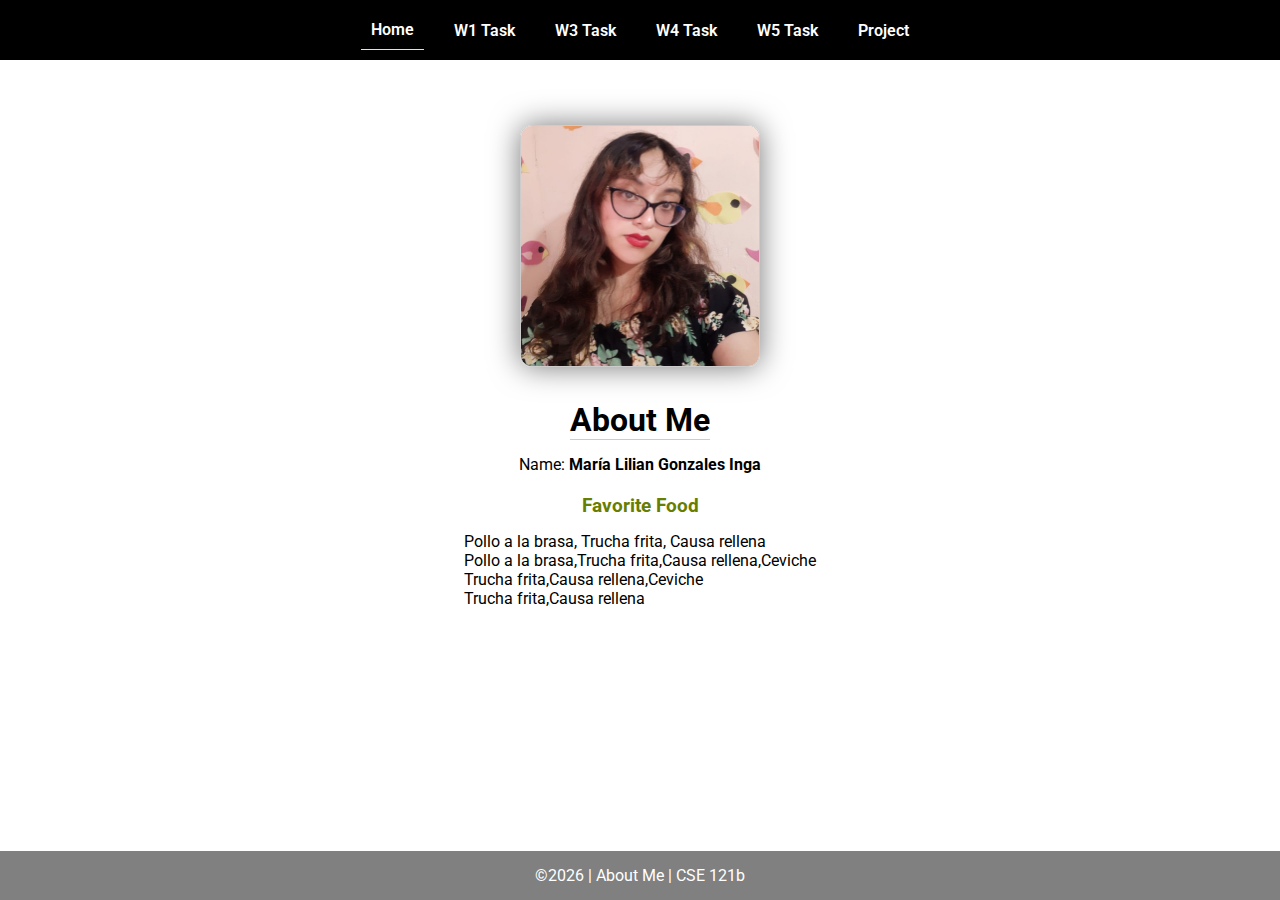
<file: index.html>
<!DOCTYPE html>
<html lang="en">

<head>
  <meta charset="UTF-8">
  <meta name="viewport" content="width=device-width, initial-scale=1.0">
  <title>About Me | CSE 121b | W02: Programming Tasks</title>
  <link rel="preconnect" href="https://fonts.googleapis.com">
  <link rel="preconnect" href="https://fonts.gstatic.com" crossorigin>
  <link href="https://fonts.googleapis.com/css2?family=Roboto:wght@400;600&display=swap"
    rel="stylesheet">
  <link rel="stylesheet" href="styles/main.css">
</head>

<body>
  <nav>
    <ul id="menu">
      <li><a id="toggleMenu">&equiv;</a></li>
      <li><a href="index.html" class="active">Home</a></li>
      <li><a href="w01-task.html">W1 Task</a></li>
      <li><a href="w03-task.html">W3 Task</a></li>
      <li><a href="w04-task.html">W4 Task</a></li>
      <li><a href="w05-task.html">W5 Task</a></li>
      <li><a href="project.html">Project</a></li>
    </ul>
  </nav>
  <main id="home">
    <picture>
      <img src="images/mimage.jpg" alt="My image" >
    </picture>
    <section>
      <h1>About Me</h1>
      <div class="info">Name: <span id="name"></span></div>
      <h2>Favorite Food</h2>
      <div class="block" id="food"></div>
    </section>
  </main>
  <footer>
    &copy;<span id="year"></span> | About Me | CSE 121b
  </footer>
  <script src="scripts/main.js"></script>
  <script src="scripts/w02-task.js"></script>
</body>

</html>
</file>
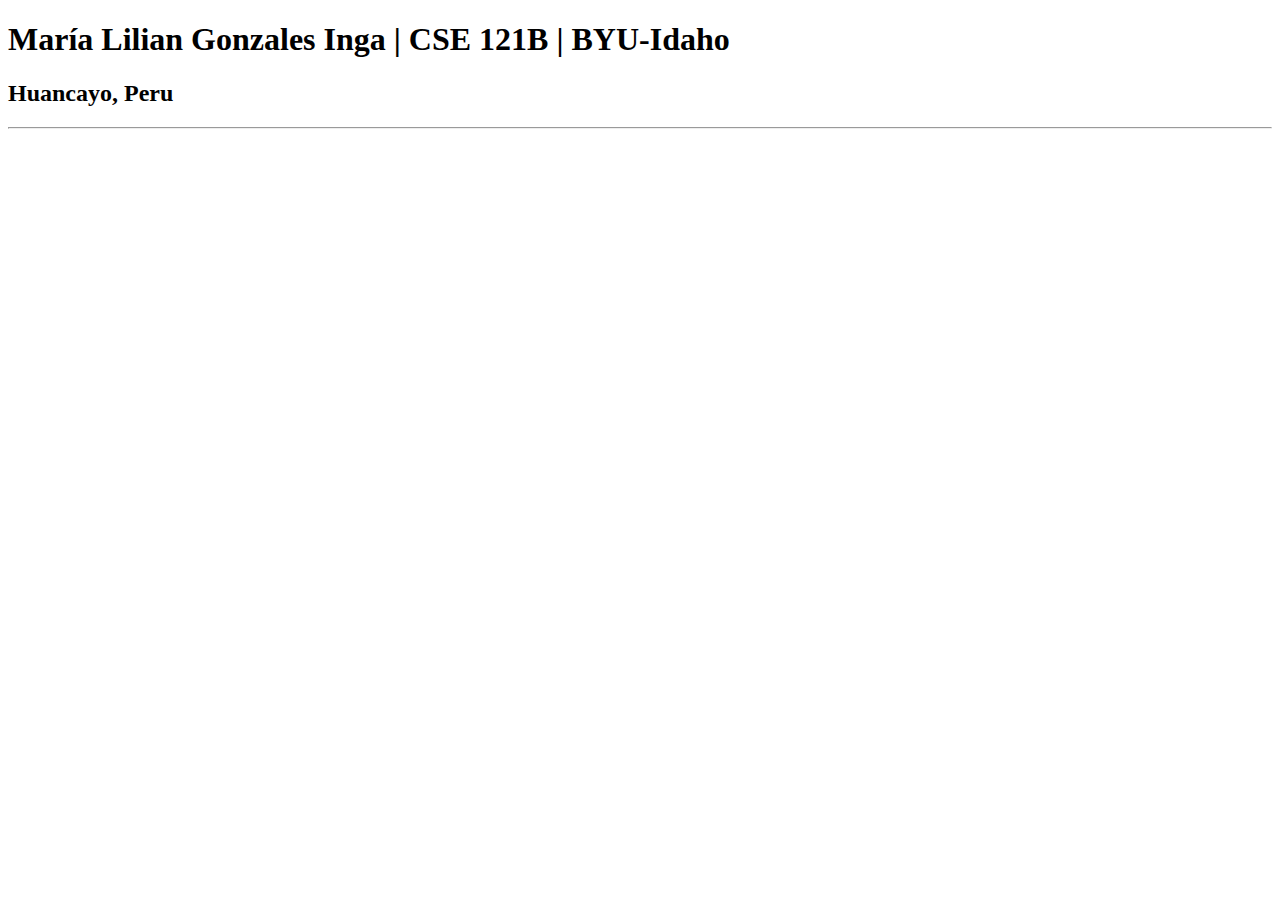
<file: index-old.html>
<!DOCTYPE html>
<html lang="en">
<head>
    <meta charset="UTF-8">
    <meta name="viewport" content="width=device-width, initial-scale=1.0">
    <title>María Lilian Gonzales Inga | CSE 121B | BYU-Idaho </title>
</head>
<body>
    <h1>María Lilian Gonzales Inga | CSE 121B | BYU-Idaho</h1>
    <h2>Huancayo, Peru</h2>
    <hr>
</body>
</html>
</file>
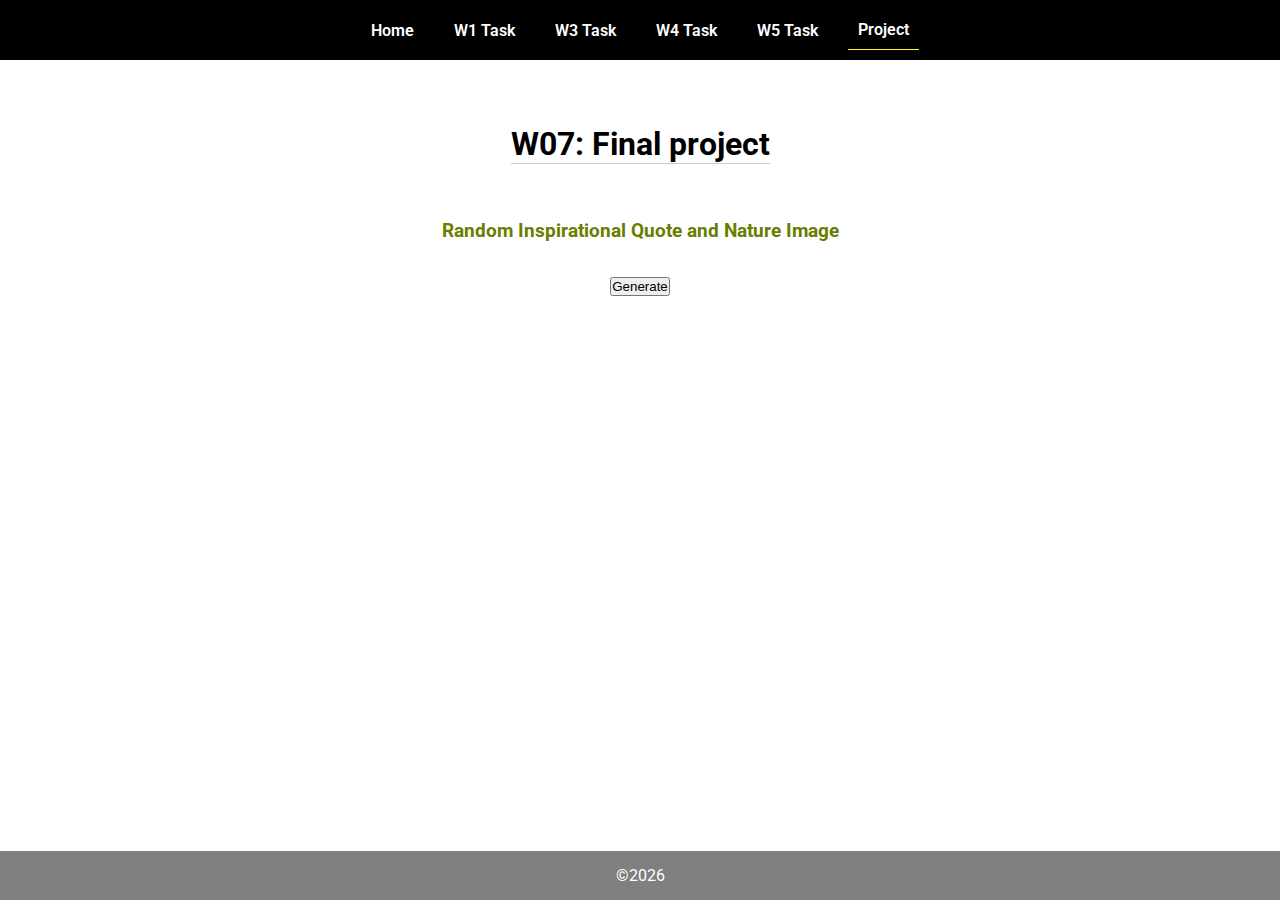
<file: project.html>
<!DOCTYPE html>
<html lang="en">

<head>
  <meta charset="UTF-8">
  <meta name="viewport" content="width=device-width, initial-scale=1.0">
  <title>CSE 121b | W05: Programming Tasks</title>
  <link rel="preconnect" href="https://fonts.googleapis.com">
  <link rel="preconnect" href="https://fonts.gstatic.com" crossorigin>
  <link href="https://fonts.googleapis.com/css2?family=Roboto:wght@400;600&display=swap"
    rel="stylesheet">
  <link rel="stylesheet" href="styles/main.css">
  <script src="https://code.jquery.com/jquery-3.6.4.min.js"></script>
</head>

<body>
  <nav>
    <ul id="menu">
      <li><a id="toggleMenu">&equiv;</a></li>
      <li><a href="index.html">Home</a></li>
      <li><a href="w01-task.html">W1 Task</a></li>
      <li><a href="w03-task.html">W3 Task</a></li>
      <li><a href="w04-task.html">W4 Task</a></li>
      <li><a href="w05-task.html">W5 Task</a></li>
      <li><a href="project.html" class = "active">Project</a></li>
    </ul>
  </nav>
  <main>
    <h1>W07: Final project</h1>
    <h2>Random Inspirational Quote and Nature Image </h2>
    <input type="button" id="generate" value="Generate">
    <div id="quotes"></div>
  </main>
  <footer>
    &copy;<span id="year"></span> 
  </footer>
  <script src="scripts/main.js"></script>
  <script>
    document.getElementById("year").innerHTML = new Date().getFullYear();
  </script>
  <script type="module" src="./scripts/project.js"></script>
  <!-- <script type="module" src="./scripts/apiFunctions.js"></script> -->
</body>

</html>
</file>
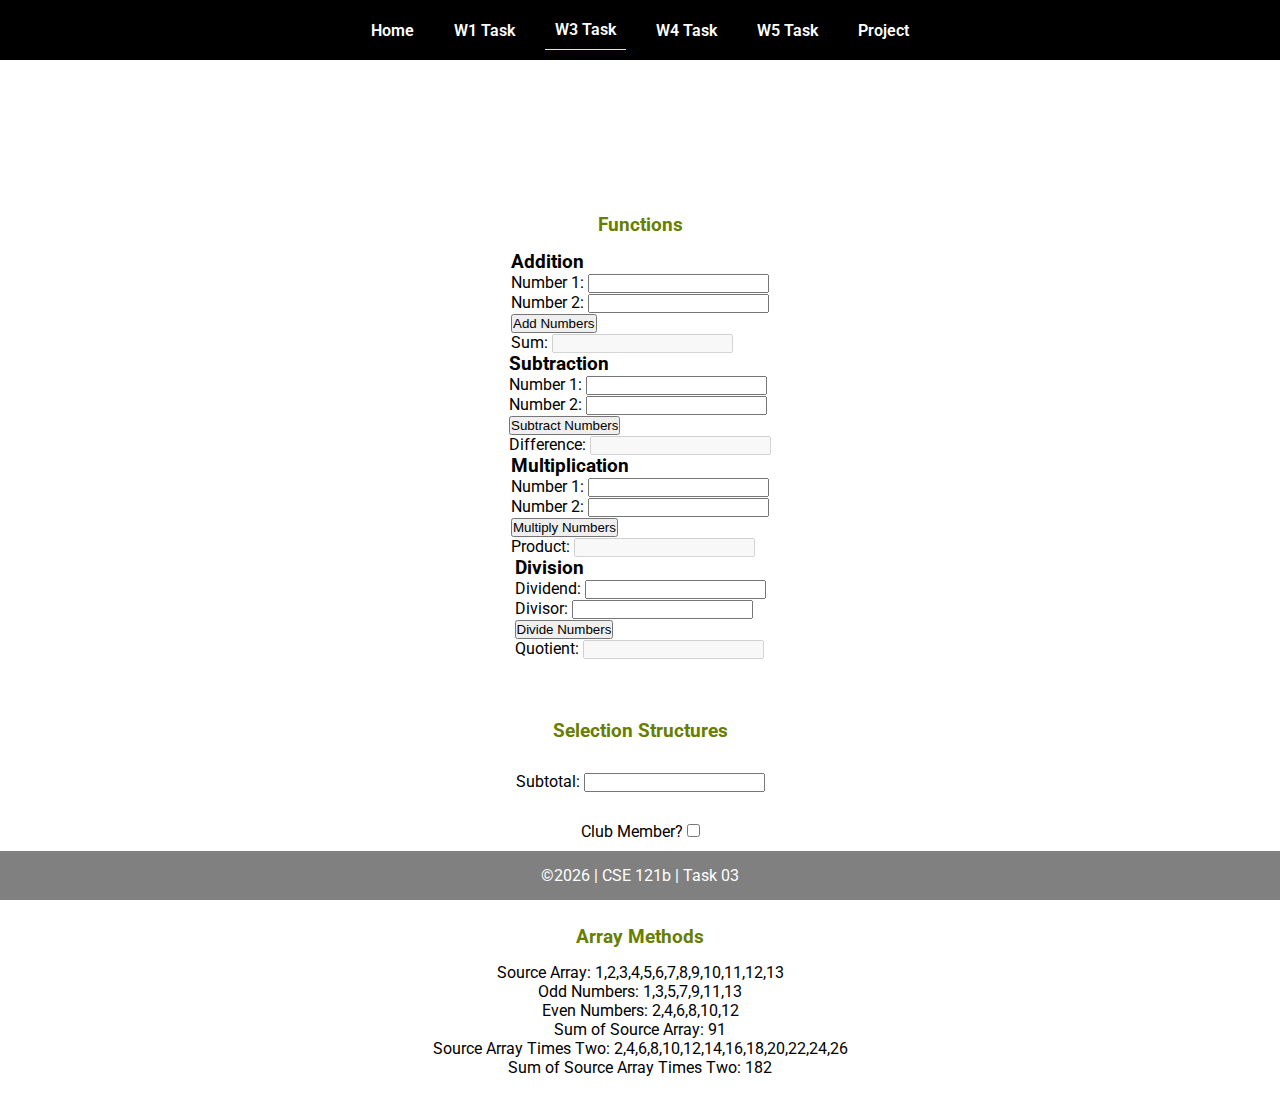
<file: w03-task.html>
<!DOCTYPE html>
<html lang="en">

<head>
    <meta charset="UTF-8">
    <meta name="viewport" content="width=device-width, initial-scale=1.0">
    <title>CSE 121b | W03: Programming Tasks</title>
    <link rel="preconnect" href="https://fonts.googleapis.com">
    <link rel="preconnect" href="https://fonts.gstatic.com" crossorigin>
    <link href="https://fonts.googleapis.com/css2?family=Roboto:wght@400;600&display=swap"
        rel="stylesheet">
    <link rel="stylesheet" href="styles/main.css">
</head>

<body>
    <nav>
        <ul id="menu">
            <li><a id="toggleMenu">&equiv;</a></li>
            <li><a href="index.html">Home</a></li>
            <li><a href="w01-task.html">W1 Task</a></li>
            <li><a href="w03-task.html" class="active">W3 Task</a></li>
            <li><a href="w04-task.html">W4 Task</a></li>
            <li><a href="w05-task.html">W5 Task</a></li>
            <li><a href="project.html">Project</a></li>
        </ul>
    </nav>>
    <header>
        <h1>W03: Programming Tasks</h1>
    </header>
    <main id="task3">
        <section id="section1">
            <h2>Functions</h2>
            <article>
                <h3>Addition</h3>
                <div>
                    <label for="add1">Number 1:</label>
                    <input type="text" id="add1" name="add1">
                </div>
                <div>
                    <label for="add2">Number 2:</label>
                    <input type="text" id="add2" name="add2">
                </div>
                <div>
                    <input type="button" id="addNumbers" value="Add Numbers">
                </div>
                <div>
                    <label for="sum">Sum:</label>
                    <input type="text" id="sum" name="sum" disabled>
                </div>
            </article>
            <article>
                <h3>Subtraction</h3>
                <div>
                    <label for="subtract1">Number 1:</label>
                    <input type="text" id="subtract1" name="subtract1">
                </div>
                <div>
                    <label for="subtract2">Number 2:</label>
                    <input type="text" id="subtract2" name="subtract2">
                </div>
                <div>
                    <input type="button" id="subtractNumbers" value="Subtract Numbers">
                </div>
                <div>
                    <label for="difference">Difference:</label>
                    <input type="text" id="difference" name="difference" disabled>
                </div>
            </article>
            <article>
                <h3>Multiplication</h3>
                <div>
                    <label for="factor1">Number 1:</label>
                    <input type="text" id="factor1" name="factor1">
                </div>
                <div>
                    <label for="factor2">Number 2:</label>
                    <input type="text" id="factor2" name="factor2">
                </div>
                <div>
                    <input type="button" id="multiplyNumbers" value="Multiply Numbers">
                </div>
                <div>
                    <label for="product">Product:</label>
                    <input type="text" id="product" name="product" disabled>
                </div>
            </article>
            <article>
                <h3>Division</h3>
                <div>
                    <label for="dividend">Dividend:</label>
                    <input type="text" id="dividend" name="dividend">
                </div>
                <div>
                    <label for="divisor">Divisor:</label>
                    <input type="text" id="divisor" name="divisor">
                </div>
                <div>
                    <input type="button" id="divideNumbers" value="Divide Numbers">
                </div>
                <div>
                    <label for="quotient">Quotient:</label>
                    <input type="text" id="quotient" name="quotient" disabled>
                </div>
            </article>
        </section>
        <div>
            <section id="section2">
                <h2>Selection Structures</h2>
                <label class="right">Subtotal:
                    <input type="number" id="subtotal" size="5">
                </label>
                <label class="middle right">
                    Club Member?
                    <input type="checkbox" id="member">
                </label>
                <div class="right">
                    <input type="button" id="getTotal" value="Get Total Due">
                </div>
                <div class="right">Total:
                    <span class="larger" id="total">$ --.--</span>
                </div>
            </section>
            <section id="section3">
                <h2>Array Methods</h2>
                <p>
                    Source Array: <span id="array"></span>
                </p>
                <p>
                    Odd Numbers: <span id="odds"></span>
                </p>
                <p>
                    Even Numbers: <span id="evens"></span>
                </p>
                <p>
                    Sum of Source Array: <span id="sumOfArray"></span>
                </p>
                <p>
                    Source Array Times Two: <span id="multiplied"></span>
                </p>
                <p>
                    Sum of Source Array Times Two: <span id="sumOfMultiplied"></span>
                </p>
            </section>
        </div>
    </main>
    <footer>
        &copy;<span id="year"></span> | CSE 121b | Task 03
    </footer>
    <script src="scripts/main.js"></script>
    <script>
        document.getElementById("year").innerHTML = new Date().getFullYear();
    </script>
    <script src="scripts/w03-task.js"></script>
</body>

</html>
</file>
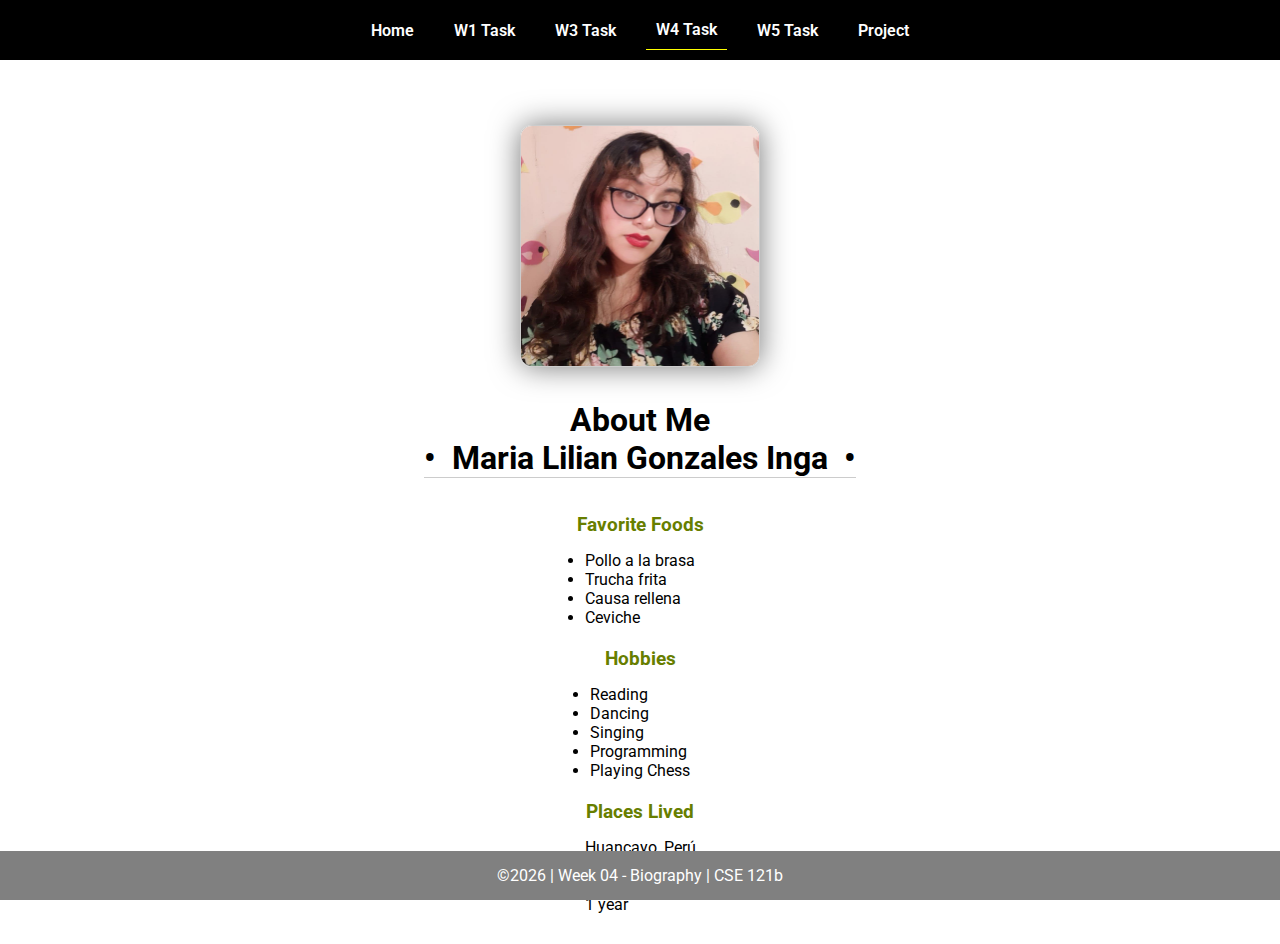
<file: w04-task.html>
<!DOCTYPE html>
<html lang="en">

<head>
  <meta charset="UTF-8">
  <meta name="viewport" content="width=device-width, initial-scale=1.0">
  <title>CSE 121b | W04: Programming Tasks</title>
  <link rel="preconnect" href="https://fonts.googleapis.com">
  <link rel="preconnect" href="https://fonts.gstatic.com" crossorigin>
  <link href="https://fonts.googleapis.com/css2?family=Roboto:wght@400;600&display=swap"
    rel="stylesheet">
  <link rel="stylesheet" href="styles/main.css">
</head>

<body>
  <nav>
    <ul id="menu">
      <li><a id="toggleMenu">&equiv;</a></li>
      <li><a href="index.html">Home</a></li>
      <li><a href="w01-task.html">W1 Task</a></li>
      <li><a href="w03-task.html">W3 Task</a></li>
      <li><a href="w04-task.html" class="active">W4 Task</a></li>
      <li><a href="w05-task.html">W5 Task</a></li>
      <li><a href="project.html">Project</a></li>
    </ul>
  </nav>
  <main id="home">
    <picture>
      <img id="photo" src="images/placeholder.png" alt="Placeholder Image">
    </picture>
    <section>
      <h1>About Me<br>• &nbsp;<span id="name"></span>&nbsp; •</h1>
      <h2>Favorite Foods</h2>
      <ul id="favorite-foods"></ul>
      <h2>Hobbies</h2>
      <ul id="hobbies"></ul>
      <h2>Places Lived</h2>
      <dl id="places-lived"></dl>
    </section>
  </main>

  <footer>
    &copy;<span id="year"></span> | Week 04 - Biography | CSE 121b
  </footer>
  <script src="scripts/main.js"></script>
  <script>
    document.getElementById("year").innerHTML = new Date().getFullYear();
  </script>
  <script src="scripts/w04-task.js"></script>
</body>

</html>
</file>
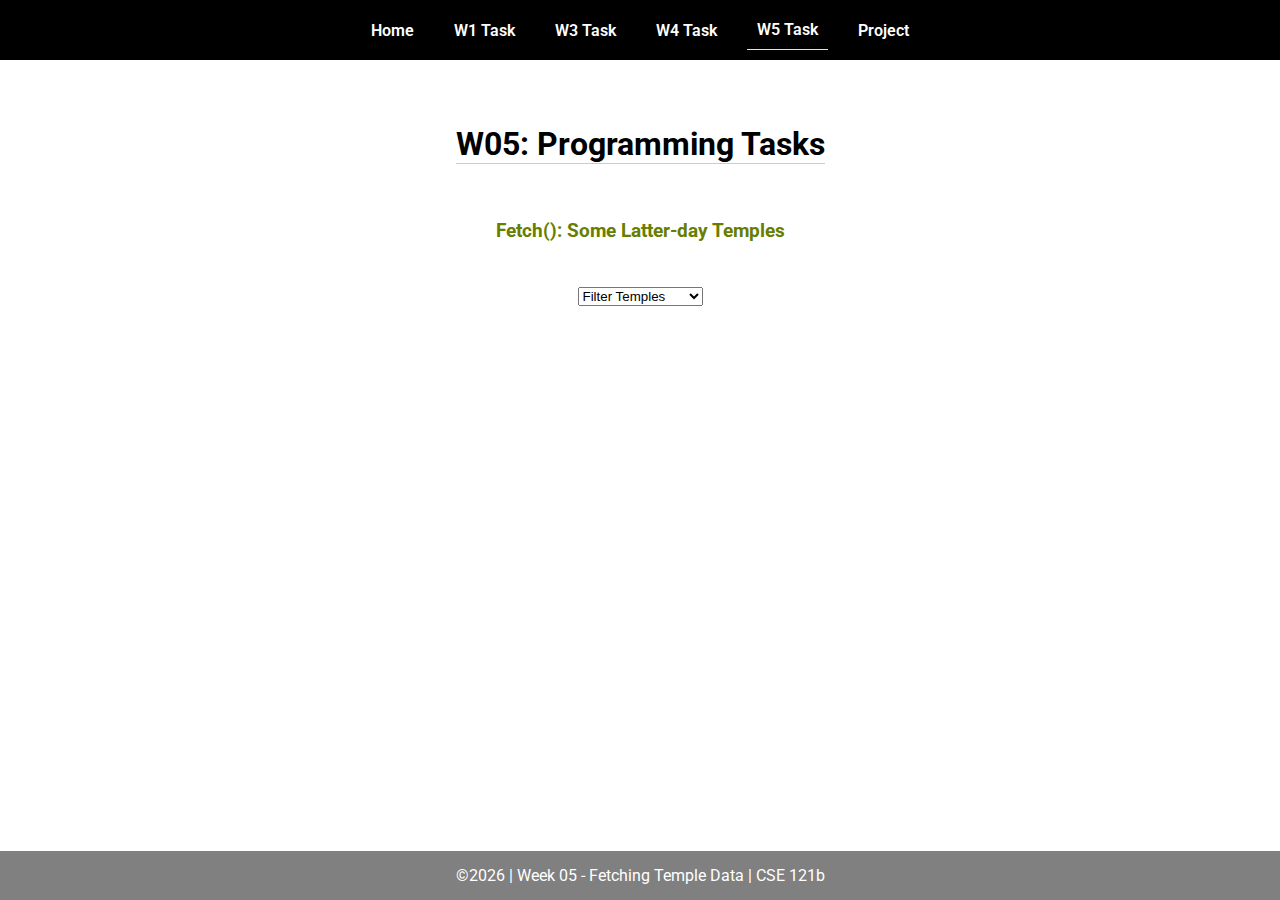
<file: w05-task.html>
<!DOCTYPE html>
<html lang="en">

<head>
  <meta charset="UTF-8">
  <meta name="viewport" content="width=device-width, initial-scale=1.0">
  <title>CSE 121b | W05: Programming Tasks</title>
  <link rel="preconnect" href="https://fonts.googleapis.com">
  <link rel="preconnect" href="https://fonts.gstatic.com" crossorigin>
  <link href="https://fonts.googleapis.com/css2?family=Roboto:wght@400;600&display=swap"
    rel="stylesheet">
  <link rel="stylesheet" href="styles/main.css">
</head>

<body>
  <nav>
    <ul id="menu">
      <li><a id="toggleMenu">&equiv;</a></li>
      <li><a href="index.html">Home</a></li>
      <li><a href="w01-task.html">W1 Task</a></li>
      <li><a href="w03-task.html">W3 Task</a></li>
      <li><a href="w04-task.html">W4 Task</a></li>
      <li><a href="w05-task.html" class="active">W5 Task</a></li>
      <li><a href="project.html">Project</a></li>
    </ul>
  </nav>
  <main id="gridly">
    <h1>W05: Programming Tasks</h1>
    <h2>Fetch(): Some Latter-day Temples</h2>

    <select id="sortBy" title="Choose a data filter.">
      <option value="" disabled selected>Filter Temples</option>
      <option value="utah">Utah</option>
      <option value="notutah">Outside of Utah</option>
      <option value="older">Built Before 1950</option>
      <option value="all">No Filter</option>
    </select>

    <div id="temples">
    </div>
  </main>


  <footer>
    &copy;<span id="year"></span> | Week 05 - Fetching Temple Data | CSE 121b
  </footer>
  <script src="scripts/main.js"></script>
  <script>
    document.getElementById("year").innerHTML = new Date().getFullYear();
  </script>
  <script src="scripts/w05-task.js"></script>
</body>

</html>
</file>
<file: styles/main.css>
/* Universal Selector */
* {
    margin: 0;
    padding: 0;
    box-sizing: border-box;
}

/* HTML Selectors */
body {
    font-family: 'Roboto', Helvetica, sans-serif;
}

nav {
    background-color: black;
    width: 100%;
    position: fixed;
    top: 0;
}

nav ul {
    display: flex;
    flex-direction: column;
    align-items: center;
    max-width: fit-content;
    margin: 0 auto;
}

nav ul li {
    flex: 1 1 auto;
}

nav ul li:first-child {
    display: block;
    font-size: 2rem;
}

nav ul li:first-child a {
    padding: 1px 10px;
}

nav ul li {
    display: none;
    list-style: none;
    margin: 10px;
}

nav ul li a {
    display: block;
    padding: 10px;
    text-decoration: none;
    font-weight: 600;
    color: white;
    text-align: center;
}

nav ul li a:hover {
    background-color: #efefef;
    color: black;
}

h1, h2 {
    text-align: center;
    margin-bottom: 15px;

}

h1 {
border-bottom: 1px solid #ccc;
}

h2 {
    font-size: 1.2rem;
    color: rgb(103, 126, 0);
    text-align: center;
    margin-top: 20px;
}

main {
    margin-top: 125px;
    display: grid;
    grid-template-columns: 1fr;
    grid-gap: 20px;
    align-items: center;
    justify-content: center;
}

picture {
    margin: 0 auto;
}

picture img {
    width: 240px;
    height: auto;
    border-radius: 5%;
    border: 1px solid #ccc;
    box-shadow: 0 0 30px #777;
}

section {
    display: flex;
    flex-direction: column;
    align-items: center;
    margin: 10px
}

label {
    margin: 15px 0;
}

footer {
    background-color: gray;
    color: white;
    padding: 15px;
    text-align: center;
    width: 100%;
    position: fixed;
    bottom: 0;
}

/* Class Selectors */
.active {
    border-bottom: 1px solid yellow;
}

.open li {
    display: block;
}

.block {
    display: block;
}

/* ID Selectors */

/* Media Queries */
@media only screen and (min-width: 32.5em) {
    nav ul {
        flex-direction: row;
    }

    nav ul li:first-child {
        display: none;
    }

    nav ul li {
        display: block;
    }

    main {
        margin: 100px auto 20px;
        grid-template-columns: 250px 1fr;
        max-width: -moz-fit-content;
        max-width: fit-content;

    }

}


main {
    display: flex;
    flex-direction: column;
    align-items: center; /* Center everything in the main container */
    margin-top: 125px;
}

#sortBy {
    margin-top: 10px; /* Adjust the spacing between the text and the dropdown */
}

#temples {
    display: flex;
    flex-wrap: wrap;
    justify-content: center; /* Center the temple cards */
    margin: 0 auto;
}
</file>
